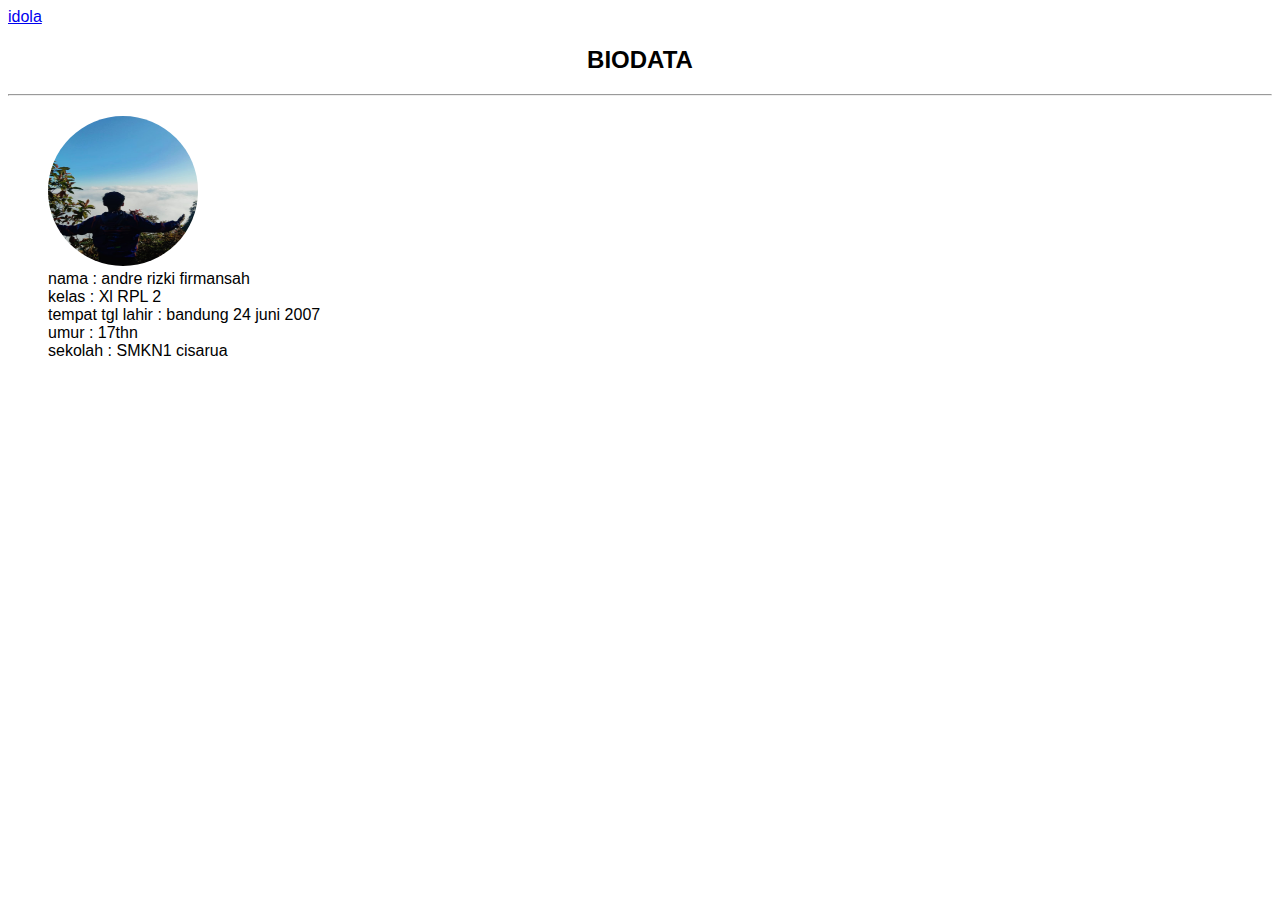
<file: index.html>
<!DOCTYPE html>
<html lang="in">
<head>
    <meta charset ="UTF-8">
    <title>judul halaman</title>
    <link rel="stylesheet" href="style.css">
</head>
<body>
    <a href="panutan.html">idola</a>
    <h2>BIODATA</h2>   
    <hr>
    <div>
<img src="andre.jpg" alt="foto" height="200" widht="150">
    <li>nama : andre rizki firmansah</li>
        <li>kelas : Xl RPL 2</li>
        <li>tempat tgl lahir : bandung 24 juni 2007</li>
        <li>umur : 17thn</li>
        <li>sekolah : SMKN1 cisarua</li>
        </div>
       
         
     </div>
 
  </body>
</html>
</file>
<file: style.css>
body {
    font-family: Arial, sans-serif;
}

h2 {
    text-align: center;
}

div {
    margin: 20px;
}

li {
    list-style-type: none;
    margin-left: 20px;
}

img{
    align-items: center;
    height: 150px;
    width: 150px;
    border-radius: 150px;
    margin-left: 20px;
}
</file>
